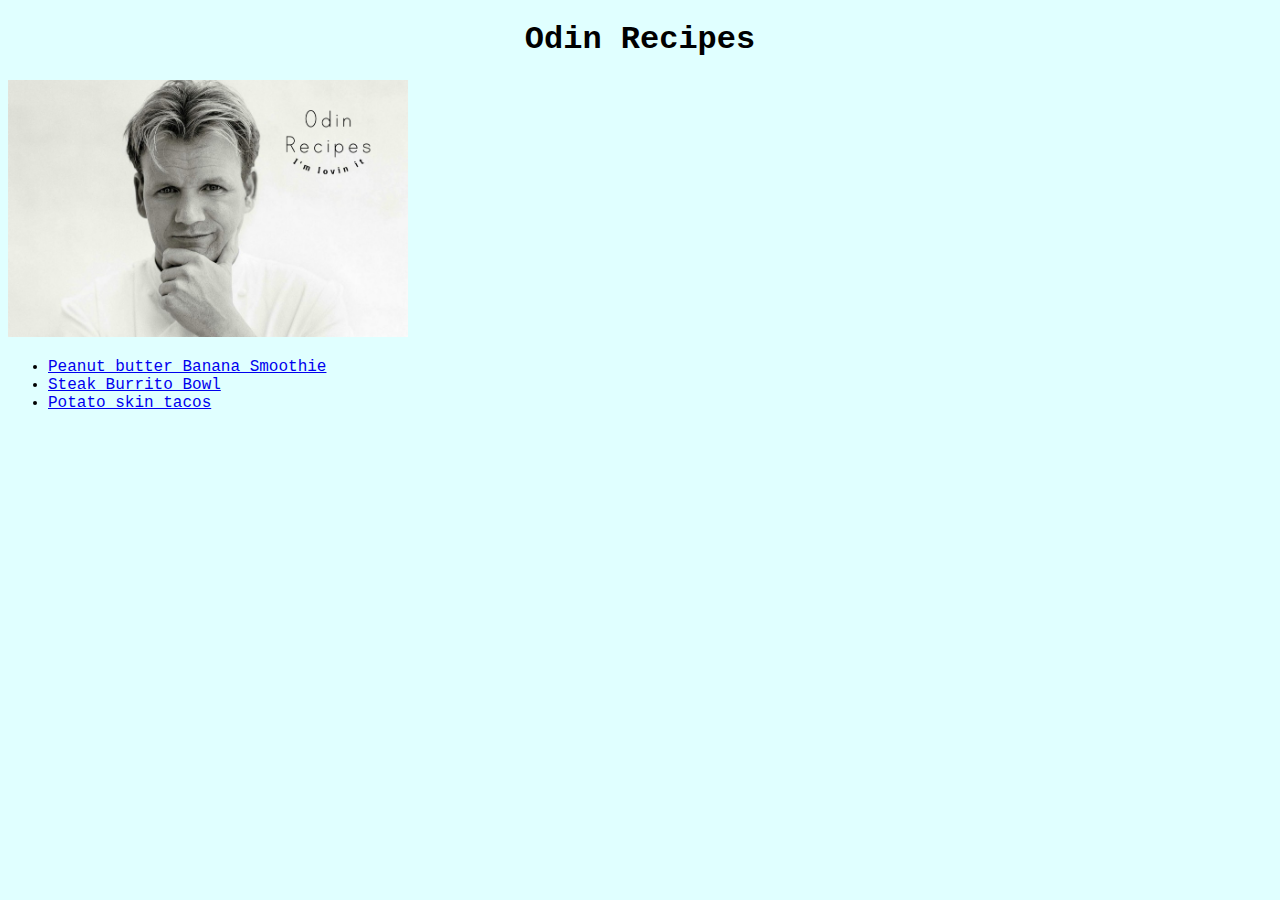
<file: index.html>
<!DOCTYPE html>
<html lang="en">
    <head>
        <meta charset="utf-8">
        <link rel="stylesheet" href="./css/style.css">
        <title>Odin Recipes</title>
    </head>

    <body>
        <h1 style="text-align: center;">Odin Recipes</h1>

        <img id="odin-recipes-logo" src="./img/odin-recipes-logo.jpg" alt="Odin Recipes logo">

        <ul>
            <li>
                <a href="./recipes/pb-banana-smoothie.html">Peanut butter Banana Smoothie</a>
            </li>

            <li>
                <a href="./recipes/steak-burrito-bowl.html">Steak Burrito Bowl</a>
            </li>

            <li>
                <a href="./recipes/potato-skin-tacos.html">Potato skin tacos</a>
            </li>
        </ul>
    </body>
</html>
</file>
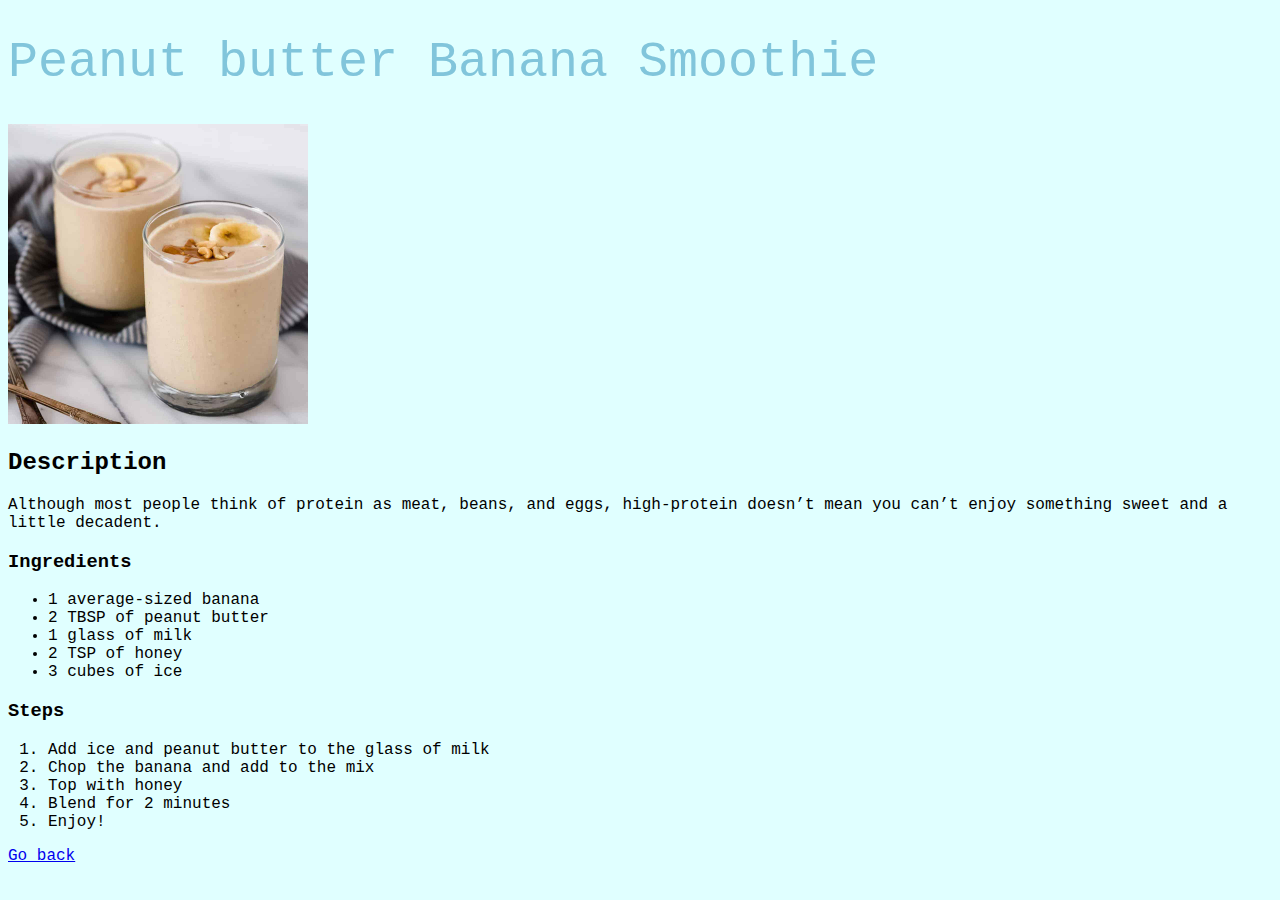
<file: recipes/pb-banana-smoothie.html>
<!DOCTYPE html>
<html lang="en">
    <head>
        <meta charset="utf-8">
        <link rel="stylesheet" href="../css/style.css">
        <title>Odin Recipes | PB Banana Smoothie</title>
    </head>

    <body>
        <h1 class="recipe-title">Peanut butter Banana Smoothie</h1>

        <img class="recipe-img" src="../img/pb-banana-smoothie.jpg" alt="Two glasses of Peanut butter Banana Smoothie">

        <h2>Description</h2>
        <p>
            Although most people think of protein as meat, beans, and eggs, high-protein doesn’t mean you can’t enjoy something sweet and a little decadent.
        </p>

        <h3>Ingredients</h3>
        <ul>
            <li>1 average-sized banana</li>
            <li>2 TBSP of peanut butter</li>
            <li>1 glass of milk</li>
            <li>2 TSP of honey</li>
            <li>3 cubes of ice</li>
        </ul>

        <h3>Steps</h3>
        <ol>
            <li>Add ice and peanut butter to the glass of milk</li>
            <li>Chop the banana and add to the mix</li>
            <li>Top with honey</li>
            <li>Blend for 2 minutes</li>
            <li>Enjoy!</li>
        </ol>

        <a href="../index.html">Go back</a>
    </body>
</html>
</file>
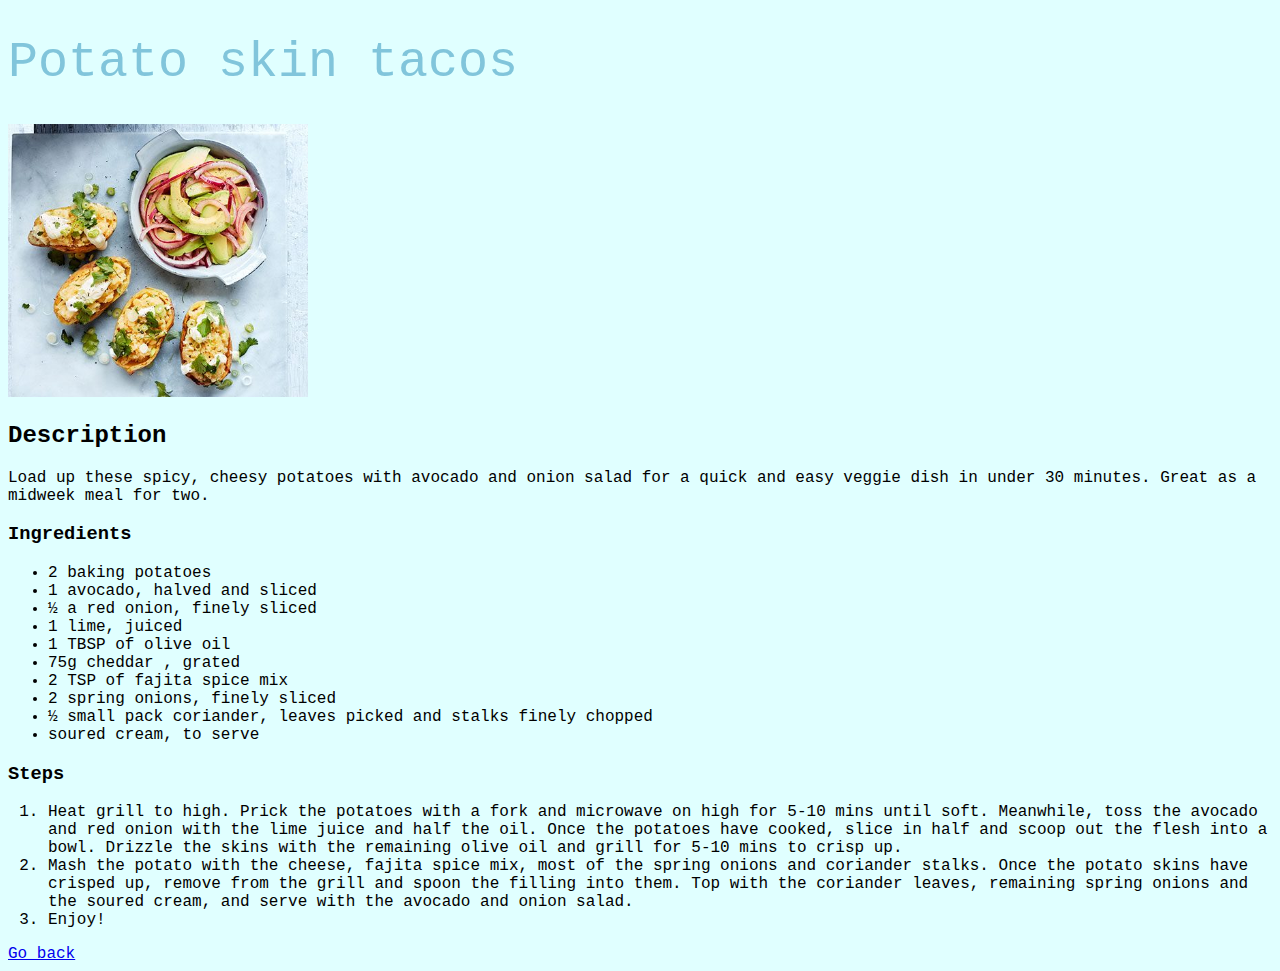
<file: recipes/potato-skin-tacos.html>
<!DOCTYPE html>
<html lang="en">
    <head>
        <meta charset="utf-8">
        <link rel="stylesheet" href="../css/style.css">
        <title>Odin Recipes | Potato skin tacos</title>
    </head>

    <body>
        <h1 class="recipe-title">Potato skin tacos</h1>

        <img class="recipe-img" src="../img/potato-skin-tacos.jpg" alt="Potato skin tacos served with a salad">

        <h2>Description</h2>
        <p>
            Load up these spicy, cheesy potatoes with avocado and onion salad for a quick and easy veggie dish in under 30 minutes.
            Great as a midweek meal for two.
        </p>

        <h3>Ingredients</h3>
        <ul>
            <li>2 baking potatoes</li>
            <li>1 avocado, halved and sliced</li>
            <li>½ a red onion, finely sliced</li>
            <li>1 lime, juiced</li>
            <li>1 TBSP of olive oil</li>
            <li>75g cheddar , grated</li>
            <li>2 TSP of fajita spice mix</li>
            <li>2 spring onions, finely sliced</li>
            <li>½ small pack coriander, leaves picked and stalks finely chopped</li>
            <li>soured cream, to serve</li>
        </ul>

        <h3>Steps</h3>
        <ol>
            <li>
                Heat grill to high. Prick the potatoes with a fork and microwave on high for 5-10 mins until soft. Meanwhile,
                toss the avocado and red onion with the lime juice and half the oil. Once the potatoes have cooked, slice in
                half and scoop out the flesh into a bowl. Drizzle the skins with the remaining olive oil and grill for 5-10
                mins to crisp up.
            </li>

            <li>
                Mash the potato with the cheese, fajita spice mix, most of the spring onions and coriander stalks. Once the potato
                skins have crisped up, remove from the grill and spoon the filling into them. Top with the coriander leaves,
                remaining spring onions and the soured cream, and serve with the avocado and onion salad.
            </li>

            <li>Enjoy!</li>
        </ol>

        <a href="../index.html">Go back</a>
    </body>
</html>
</file>
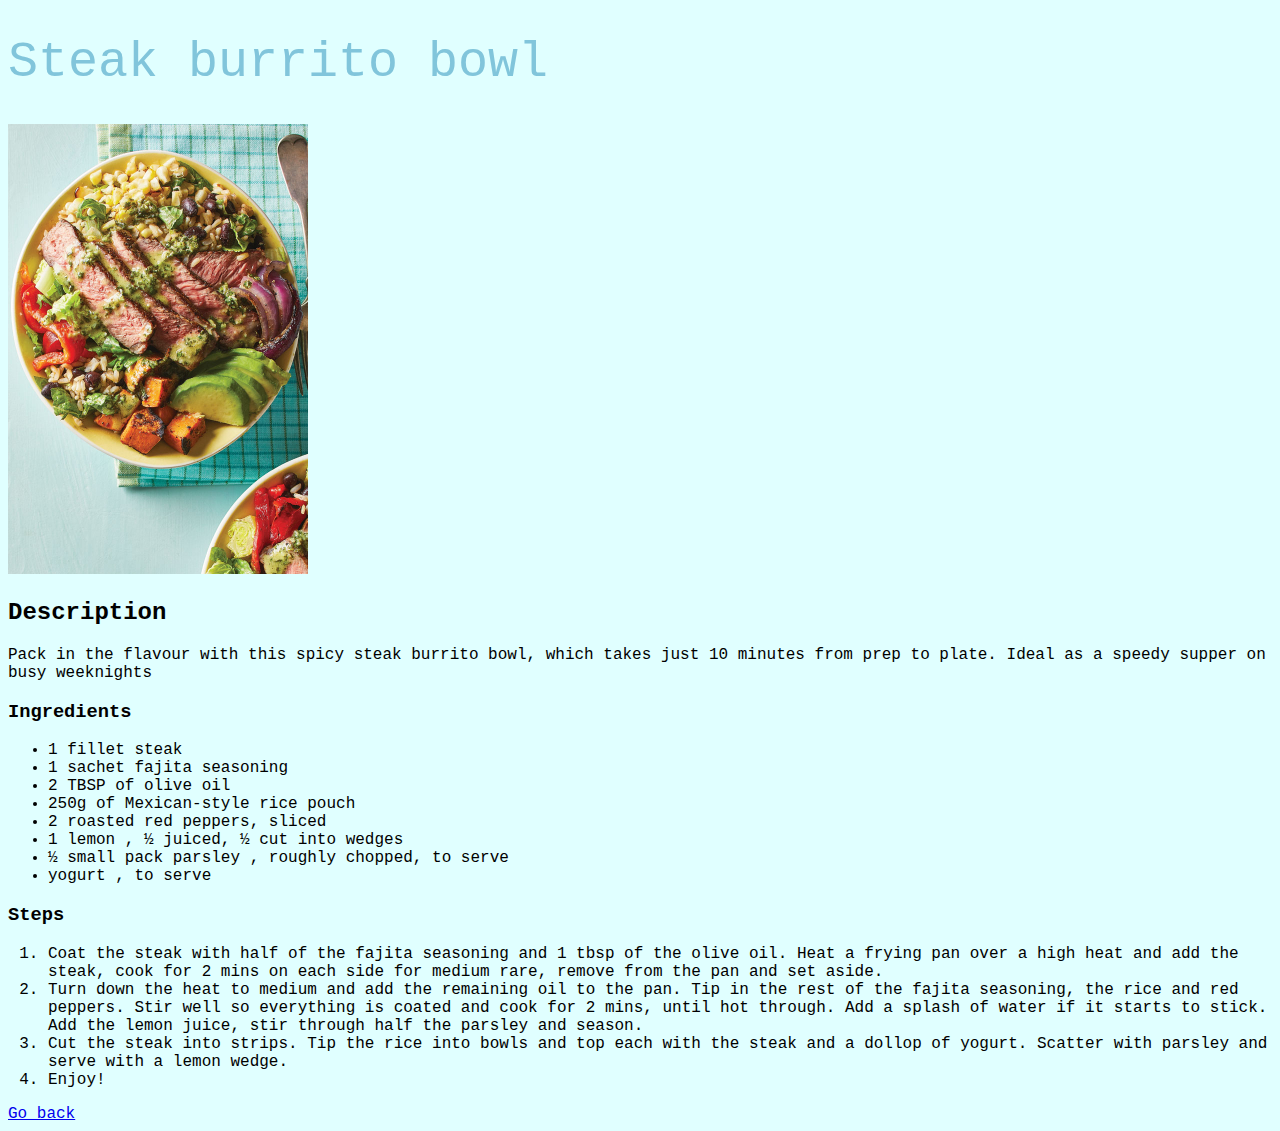
<file: recipes/steak-burrito-bowl.html>
<!DOCTYPE html>
<html lang="en">
    <head>
        <meta charset="utf-8">
        <link rel="stylesheet" href="../css/style.css">
        <title>Odin Recipes | Steak burrito bowl</title>
    </head>

    <body>
        <h1 class="recipe-title">Steak burrito bowl</h1>

        <img class="recipe-img" src="../img/steak-burrito-bowl.jpg" alt="A bowl of steak burrito mix">

        <h2>Description</h2>
        <p>
            Pack in the flavour with this spicy steak burrito bowl, which takes just 10 minutes from prep to plate.
            Ideal as a speedy supper on busy weeknights
        </p>

        <h3>Ingredients</h3>
        <ul>
            <li>1 fillet steak</li>
            <li>1 sachet fajita seasoning</li>
            <li>2 TBSP of olive oil</li>
            <li>250g of Mexican-style rice pouch</li>
            <li>2 roasted red peppers, sliced</li>
            <li>1 lemon , ½ juiced, ½ cut into wedges</li>
            <li>½ small pack parsley , roughly chopped, to serve</li>
            <li>yogurt , to serve</li>
        </ul>

        <h3>Steps</h3>
        <ol>
            <li>
                Coat the steak with half of the fajita seasoning and 1 tbsp of the olive oil. Heat a frying pan over a high heat
                and add the steak, cook for 2 mins on each side for medium rare, remove from the pan and set aside.
            </li>

            <li>
                Turn down the heat to medium and add the remaining oil to the pan. Tip in the rest of the fajita seasoning, the
                rice and red peppers. Stir well so everything is coated and cook for 2 mins, until hot through. Add a splash of
                water if it starts to stick. Add the lemon juice, stir through half the parsley and season.
            </li>

            <li>
                Cut the steak into strips. Tip the rice into bowls and top each with the steak and a dollop of yogurt. Scatter
                with parsley and serve with a lemon wedge.
            </li>

            <li>Enjoy!</li>
        </ol>

        <a href="../index.html">Go back</a>
    </body>
</html>
</file>
<file: css/style.css>
#odin-recipes-logo {
    width: 400px;
    height: auto;
}

.recipe-img {
    width: 300px;
    height: auto;
}

.recipe-title {
    color: rgb(129, 197, 219);
    font-size: 50px;
    font-weight: 100;
}

body {
    background-color: lightcyan;
    font-family: "Courier New", sans-serif;
}
</file>
